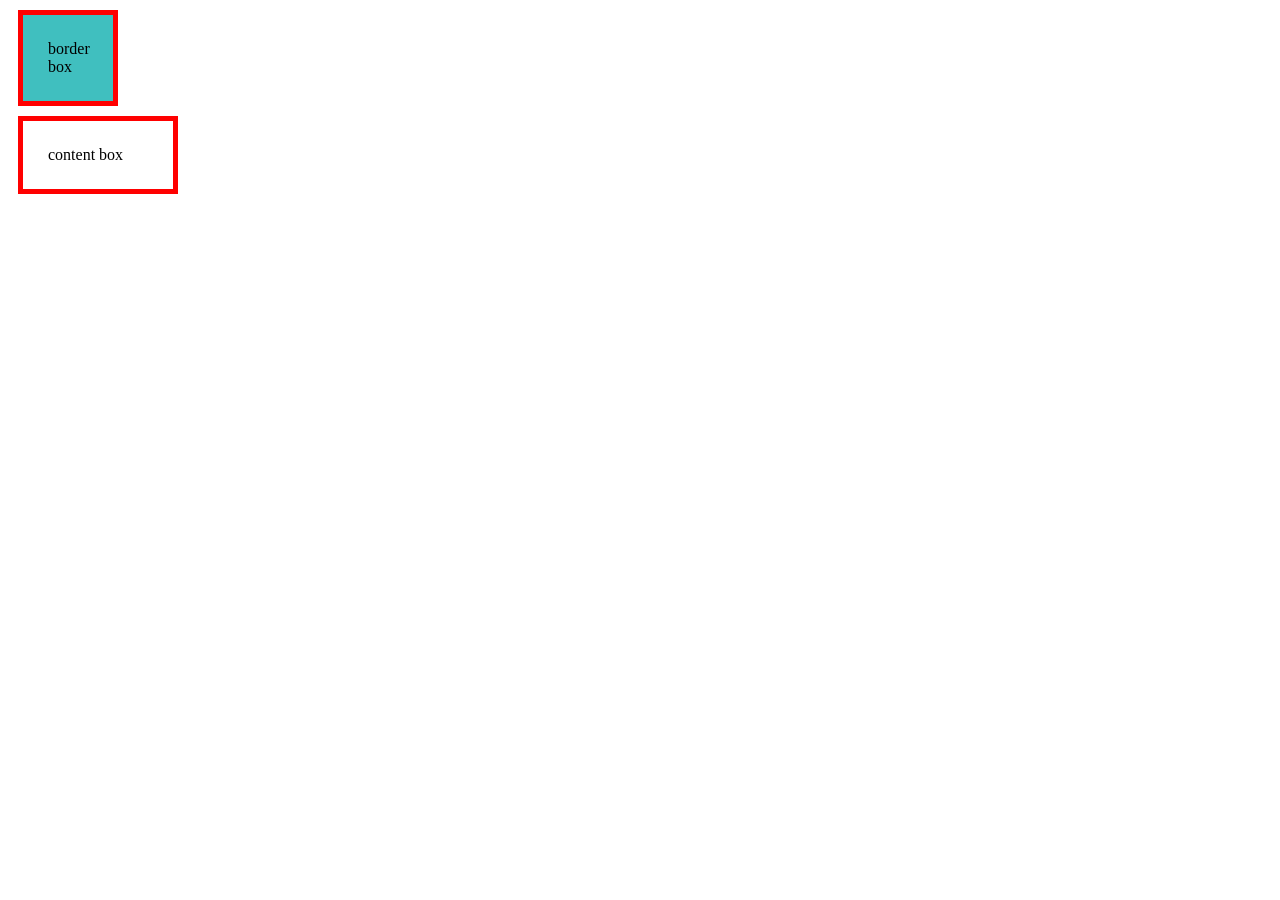
<file: index.html>
<!DOCTYPE html>
<html lang="en">

<head>
    <meta charset="UTF-8">
    <meta http-equiv="X-UA-Compatible" content="IE=edge">
    <meta name="viewport"
        content="width=device-width, initial-scale=1.0,minimum-scale=1.0, maximum-scale=1.0, user-scalable=no">
    <link rel="stylesheet" type="text/css" href="style.css">
    <title>CSS3 学习</title>
</head>

<body>
    <div class="border-box">border box</div>
    <div class="content-box">content box</div>
</body>

</html>
</file>
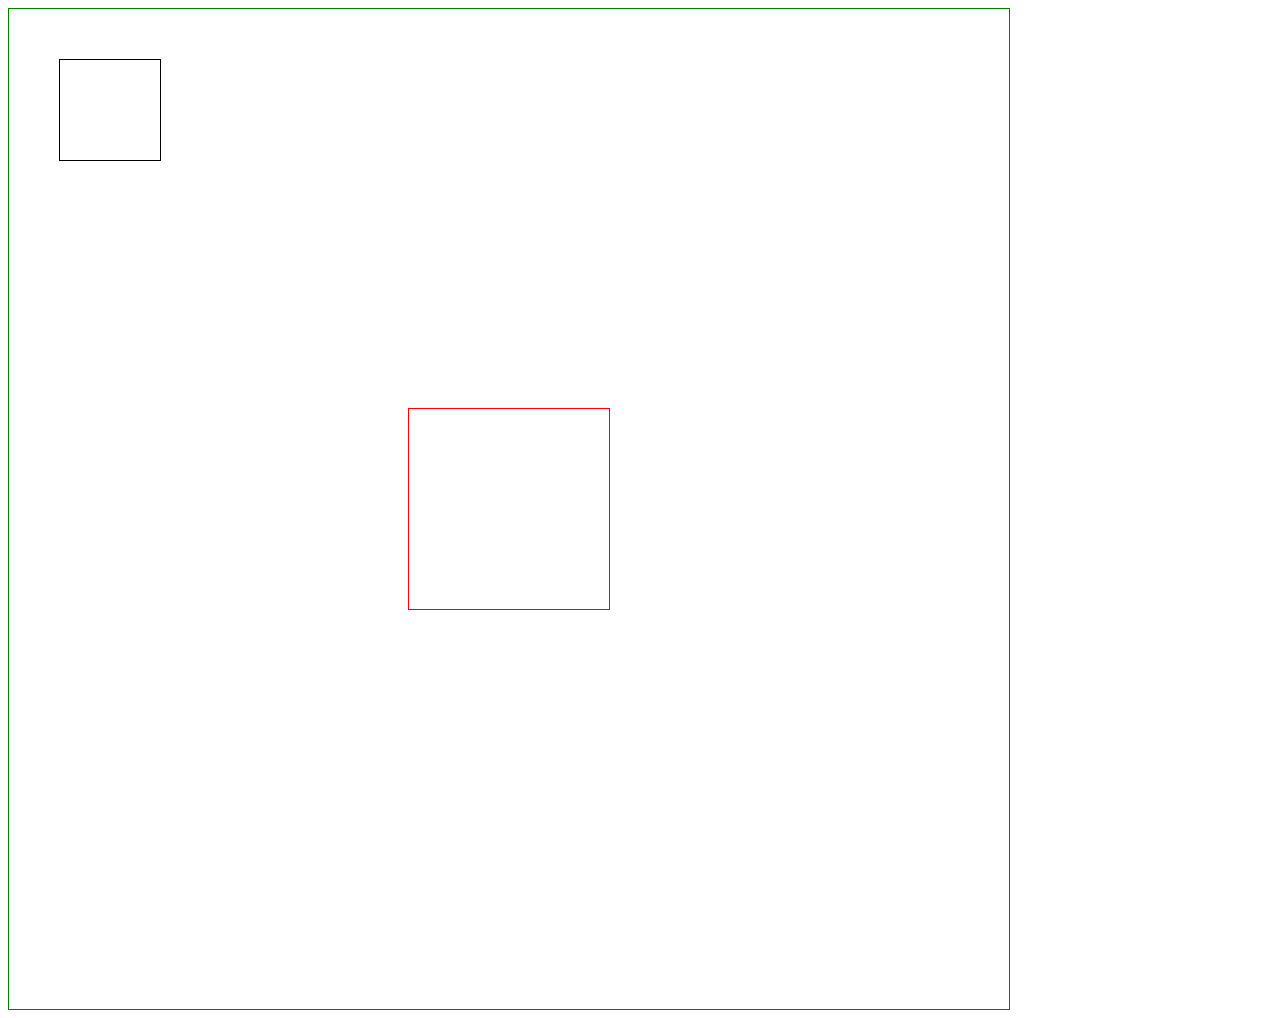
<file: animation.html>
<!DOCTYPE html>
<html lang="en">

<head>
    <meta charset="UTF-8">
    <meta http-equiv="X-UA-Compatible" content="IE=edge">
    <meta name="viewport" content="width=device-width, initial-scale=1.0">
    <title>animation演示</title>
    <link rel="stylesheet" href="animation.css">
</head>

<body>
    <div class="wrapper">
        <div class="transform"></div>
        <div class="rotate"></div>
    </div>
</body>

</html>
</file>
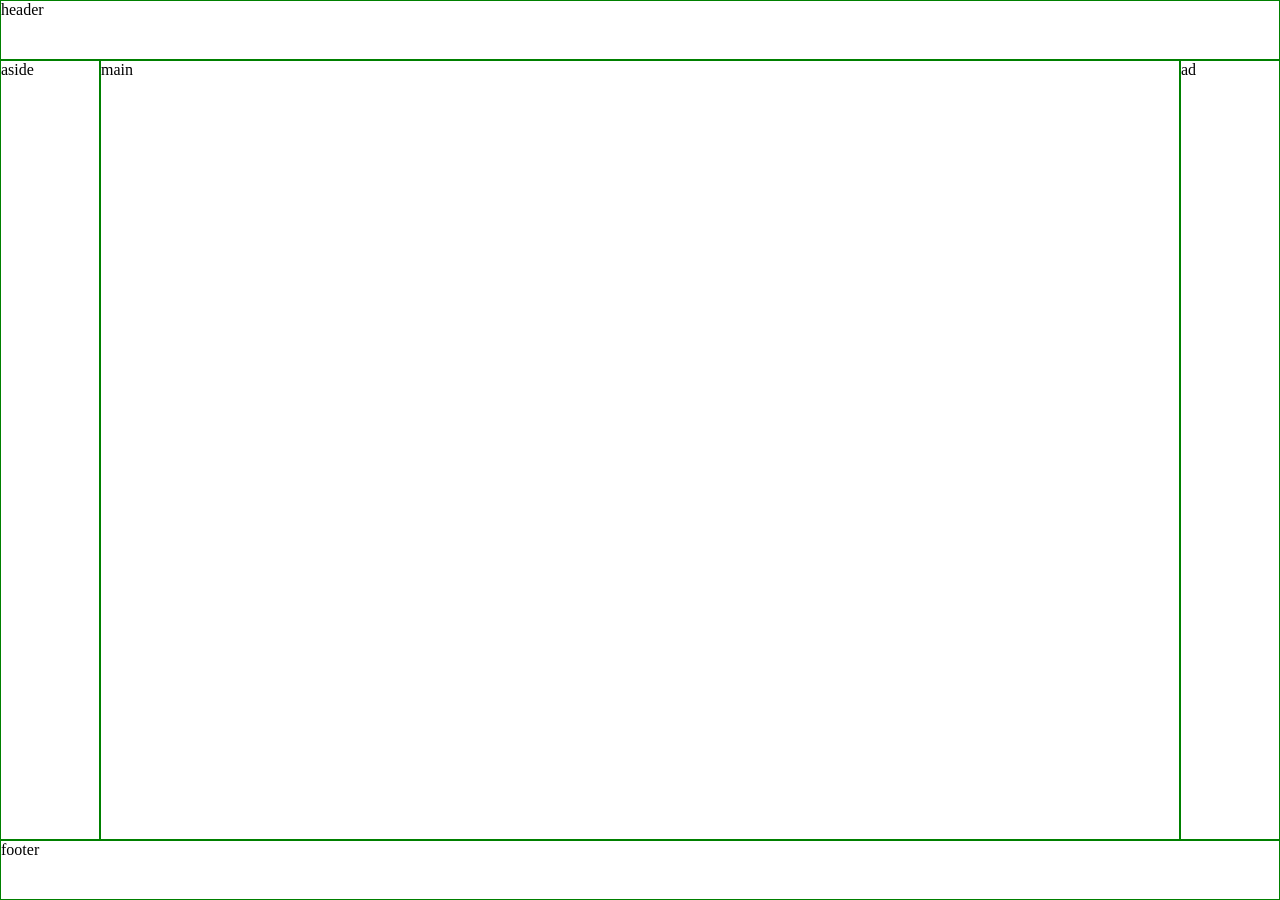
<file: grid-area.html>
<!DOCTYPE html>
<html lang="en">

<head>
    <meta charset="UTF-8">
    <meta http-equiv="X-UA-Compatible" content="IE=edge">
    <meta name="viewport"
        content="width=device-width, initial-scale=1.0,minimum-scale=1.0, maximum-scale=1.0, user-scalable=no">
    <title>grid分区学习</title>
    <link rel="stylesheet" href="grid-area.css" type="text/css">
</head>

<body>
    <div class="container">
        <header>header</header>
        <aside>aside</aside>
        <main>main</main>
        <div class="ad">ad</div>
        <footer>footer</footer>
    </div>
</body>

</html>
</file>
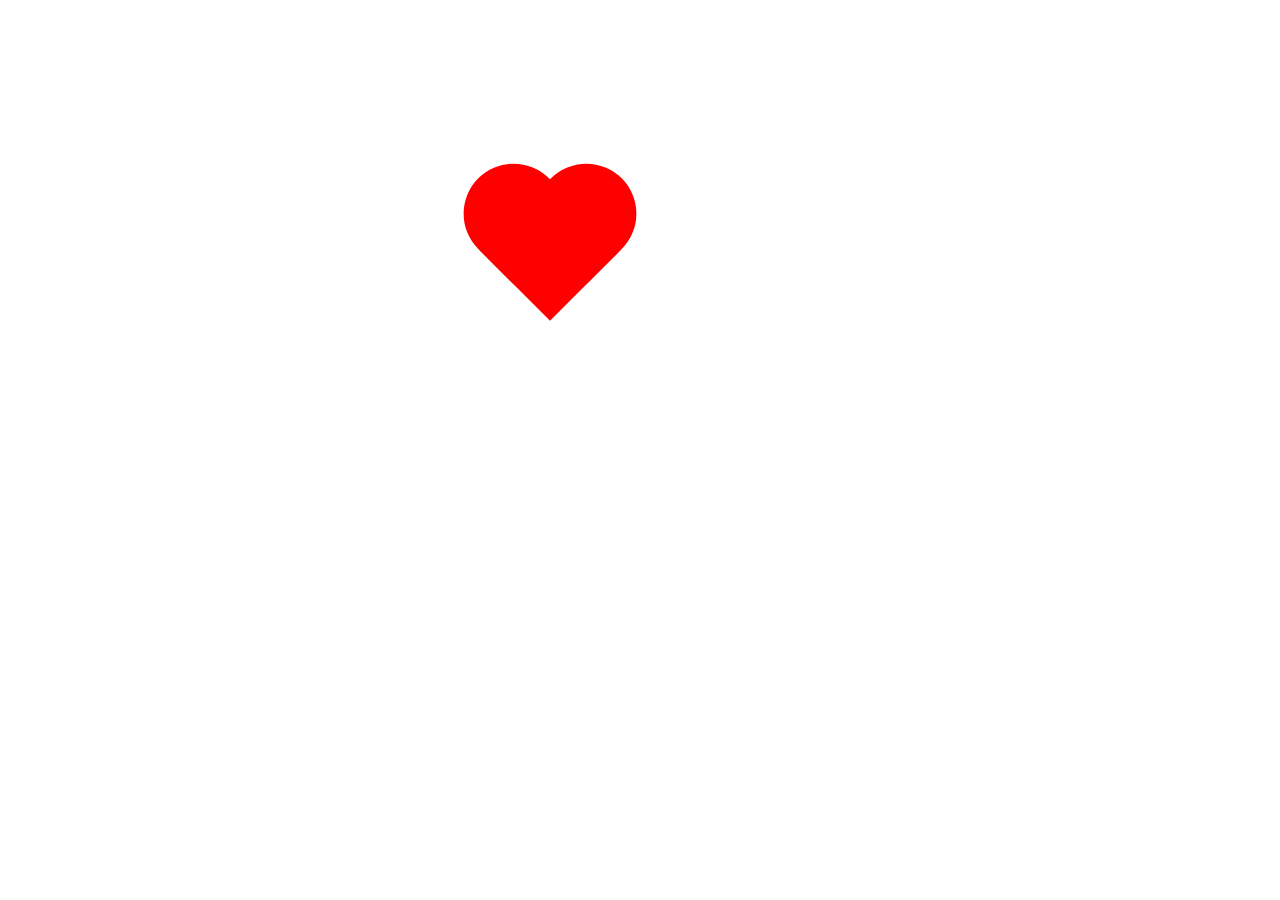
<file: heart.html>
<!DOCTYPE html>
<html lang="en">

<head>
    <meta charset="UTF-8">
    <meta http-equiv="X-UA-Compatible" content="IE=edge">
    <meta name="viewport" content="width=device-width, initial-scale=1.0">
    <title>跳动的心</title>
    <link rel="stylesheet" href="heart.css" type="text/css">
</head>

<body>
    <div class="heart">
        <div class="left"></div>
        <div class="right"></div>
        <div class="bottom"></div>
    </div>
</body>

</html>
</file>
<file: style.css>
.border-box{
    padding: 25px;
    margin:10px;
    border: 5px solid red;
    box-sizing: border-box;
    width: 100px;
    background-color: hsl(180,50%, 50%);
}
.content-box{

    padding: 25px;
    margin: 10px;
    border: 5px solid red;
    box-sizing: content-box;
    width: 100px;
}
</file>
<file: animation.css>
.transform{
    border: 1px solid red;
    height: 200px;
    width: 200px;
    position: absolute;
    top: 50%;
    left: 50%;
    transform: translate(-50%,-50%);
    transition: all 1s;
    
}
.transform:hover{
    transform:scale(2);
    
    
}

.wrapper{
    height: 1000px;
    width: 1000px;
    border: 1px solid green;
    position: relative;
}
.rotate{
    margin-top: 50px;
    margin-left: 50px;
    width: 100px;
    height: 100px;
    border: 1px solid black;
    transition: all 1s;
}
.rotate:hover{
    transform: rotate(45deg);
}
</file>
<file: grid-area.css>
*{
    margin: 0;
    padding: 0;
    box-sizing: border-box;
}

.container{
    min-height: 100vh;
    display: grid;
    grid-template-columns: 100px auto 100px;
    grid-template-rows: 60px auto 60px;
    grid-template-areas: 
    "header header header"
    "aside  main   ad"
    "footer footer  footer";
}
.container>*{
    border: 1px solid green;
}
.container>header{
    grid-area: header;
}
.container>aside{
    grid-area: aside;
}
.container>main{
    grid-area: main;
}
.container>.ad{
    grid-area: ad;
}
.container>footer{
    grid-area: footer;
}
</file>
<file: heart.css>
*{
    margin:0;
    padding: 0;
    box-sizing: border-box;
}

.heart{
    
    display: inline-block;
    position: relative;
    top: 200px;
    left: 500px;
    animation: heart 500ms infinite alternate linear;
}
.heart>.left{
    width: 100px;
    height: 100px;
    position: absolute;
    bottom: 100%;
    right: 100%;
    background: red;
   
    transform: rotate(45deg) translateX(90px);
    border-radius: 50% 0 0 50%;
}
.heart>.right{
    left:50%;
    position:absolute;
    width: 100px;
    height: 100px;
    bottom: 100%;
    left: 100%;
    background: red;
   
    transform: rotate(45deg) translateY(90px);
    border-radius: 50% 50% 0  0;
}
.heart>.bottom{
    width: 100px;
    height: 100px;
    
    background: red;
    transform: rotate(45deg);
}
/*
.heart:hover{
    transform: scale(1.5);
    transition: all 0.5s;
}*/
@keyframes heart {
    0%{
        transform: scale(1.0);
    }
    100%{
        transform: scale(1.2);
    }
}
</file>
